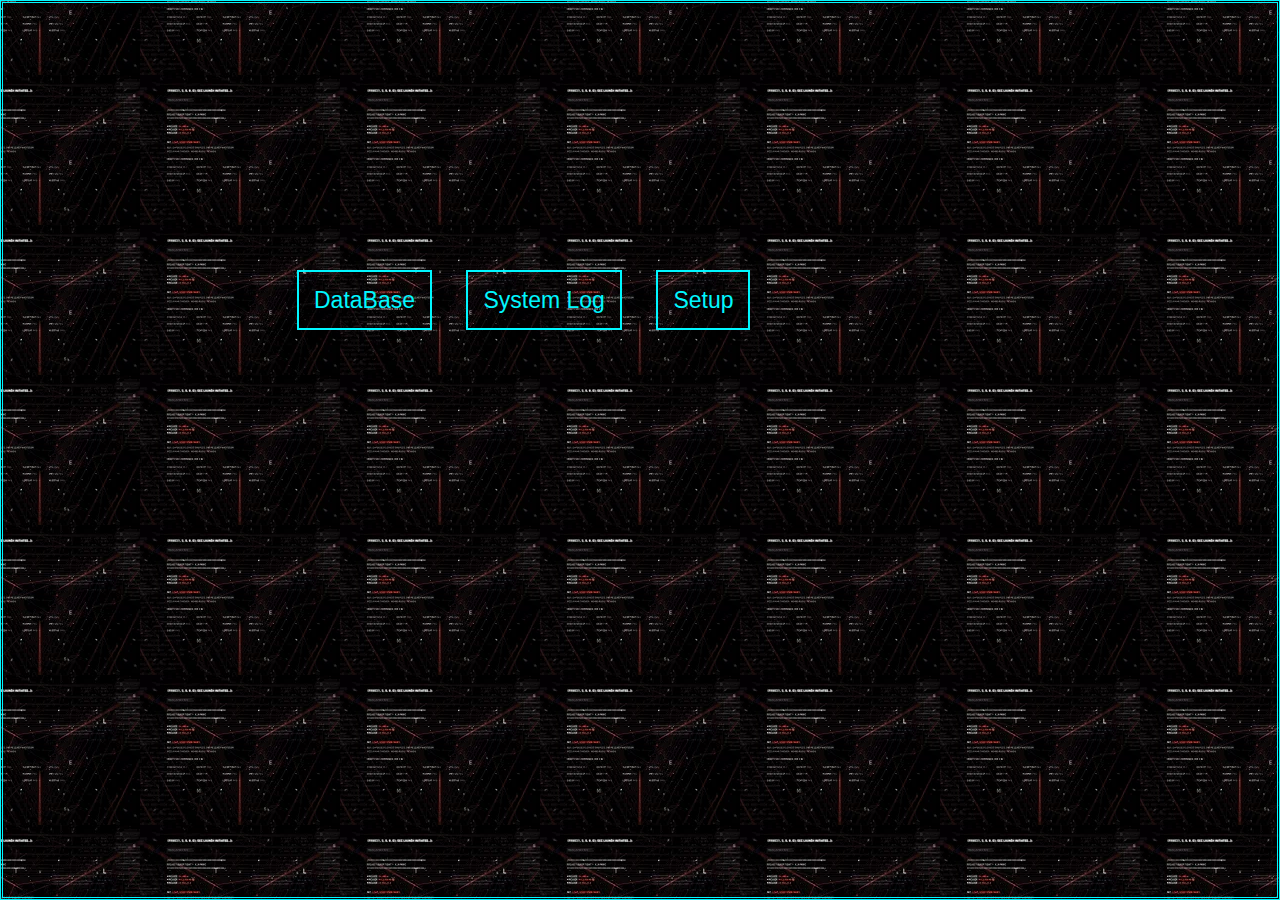
<file: index.html>
<!--Developer: Eliezer Felipe Souza Alegre-->
<!--Date: 30/09/2023-->
<!--Hour: 11:43-->
<!---->
<!DOCTYPE html>
<html lang="pt-br">
<head>
    <meta charset="UTF-8">
    <meta name="viewport" content="width=device-width, initial-scale=1.0">
    <link rel="stylesheet" href="style.css">
    <link href="https://fonts.cdnfonts.com/css/batman-forever" rel="stylesheet">
    <!--<script src="terminal.js"></script>-->
    <title>Bat System</title>
</head>
<body id="body-1">
    <nav id="nav-menu">
        <main id="main-nav-menu">
            <ul id="ul-list-li">
                <li><a id="dataBase" href="#">DataBase</a></li>
                <li><a id="systemLog" href="#">System Log</a></li>
                <li><a id="setup" href="#">Setup</a></li>
            </ul>
        </main>        
    </nav>

    <header id="header-001">
        <main id="Data-base-main-001">
            <ul>
                <li>
                    <section class="sec-list-bat" id="justice-league">
                        <a href="#">Justice League</a>                
                    </section>
                </li>
                <li>
                    <section class="sec-list-bat" id="arkham-asylum">
                        <a href="#">Arkham Asylum</a>                
                    </section>
                </li>
                <li>
                    <section class="sec-list-bat" id="gcpd-gotham">
                        <a href="#">GCPD Gotham</a>                
                    </section>
                </li>
                <li>
                    <section class="sec-list-bat" id="gotham-city">
                        <a href="#">Gotham City</a>                
                    </section>
                </li>
                <li>
                    <section class="sec-list-bat" id="bat-family">
                        <a href="#">Bat Family</a>                
                    </section>
                </li>
                <li>
                    <section class="sec-list-bat" id="plan-of-contigency-bat-001">
                        <a href="plan-Contigency.html">Plans Contigency</a>
                    </section>
                </li>
                <li>
                    <section class="sec-list-bat" id="list-style-back-001">
                        <button id="button-list-options-back-fullPage" type="button">Back</button>
                    </section>
                </li>
            </ul>
        </main>
    </header>

    <main id="system-log-main-screen-001">
        <ul>
            <li>
                <div>
                    🟢 Data of Navigator:<span id="navigator-data"></span>
                </div>            
            </li>
            <li>
                <div>
                    🟡 Set Characteres page:<span id="set-char"></span>
                </div>
            </li>
            <li>
                <div id="information-site">
                    🔴 Site Information:<span id="information-site"></span>
                </div>
            </li>
        </ul>
        <ul id="ul-list-div-system-log">
            <li>
                <div id="div-001">
                  
                </div>
            </li>
            <li>
                <button id="back-menu" type="button">Back</button>
            </li>     
        </ul>
    </main>

    <footer id="footer-001">

    </footer>
    <script>

        /*Buttons||comands*/
    var  $systemLogButton$ = window.document.querySelector("a#systemLog");

    var $backMenu$ = window.document.querySelector("button#back-menu");

    var $dataBase$ = window.document.querySelector("a#dataBase");

    var btnExitListAcessBackFullPage = window.document.querySelector("button#button-list-options-back-fullPage");

    /*windows||elements*/  
    var $headerWindow001$ = window.document.querySelector("header#header-001");

    var $informationSite$ = window.document.querySelector("span#information-site");

    var $setChar$ = window.document.querySelector("span#set-char");

    var $systemLOogMainScreen001$ = window.document.querySelector("main#system-log-main-screen-001");
    
    var $navMenu$ = window.document.querySelector("nav#nav-menu");  
    
     /*Visual modification*/   
    var $navigatorData$ = window.document.querySelector("span#navigator-data");
    
    /*events||defFunctions*/
    $systemLogButton$.addEventListener(`click`, windowScreenSytLog);
    $dataBase$.addEventListener(`click`, DataBaseWindowScreen);
    $backMenu$.addEventListener(`click`, backForMenu);
    btnExitListAcessBackFullPage.addEventListener(`click`, backIndexhomePage);

        /*Functions*/

        /*Close Window*/
     function backIndexhomePage(){
        $navMenu$.style.display = `block`;
        $headerWindow001$.style.display = `none`;
        
     }

    function backForMenu(){
        $navMenu$.style.display = `block`;
        $systemLOogMainScreen001$.style.display = `none`;

    }

    /*Open Window*/
    function DataBaseWindowScreen(){
        $headerWindow001$.style.display = `block`;
        $navMenu$.style.display = `none`;
    }

    function windowScreenSytLog(){
        $navMenu$.style.display = `none`;
        $systemLOogMainScreen001$.style.display = `block`;
        $navigatorData$.innerText = `${window.navigator.appName}`;
        $navigatorData$.style.color = `yellowgreen`;
        $navigatorData$.style.fontSize = `22px`;
        $setChar$.innerText = `${window.document.charset}`;
        $setChar$.style.color = `yellowgreen`;
        $setChar$.style.fontSize = `22px`;
        $informationSite$.innerText = `${window.document.URL}`;
        $informationSite$.style.color = `yellowgreen`;
        $informationSite$.style.fontSize = `22px`;
    } 

    </script>
</body>
</html>
</file>
<file: style.css>
@import url('https://fonts.cdnfonts.com/css/batman-forever');
/*font-family: 'BatmanForeverOutline', sans-serif;
font-family: 'BatmanForeverAlternate', sans-serif;*/

* {
    box-sizing:border-box;
    text-align:justify;
    font-family: 'BatmanForeverOutline', sans-serif;
    margin:0%;
    padding:0%;
    list-style-type:none;
    text-decoration:none;
    color:rgb(0, 247, 255);    
    transition:0.2s;
    transition-duration:0.2s;
    transition-delay:0.1s;
    transition-timing-function:ease-in-out;
}

body#body-1 {
    background-color:rgb(15, 15, 15);
    border:3px double  rgb(0, 247, 255);
    height:100vh;
    background:url(background01010/binary6.webp)center ;
    
}

/*SuperHeros & SuperVillans*/

section#justice-league:hover {
    transform:scale(1.3);
    color:rgb(15, 15, 15);
}

section#arkham-asylum:hover {
    transform:scale(1.3);
    color:rgb(15, 15, 15);
}

section#gcpd-gotham:hover {
    transform:scale(1.3);
    color:rgb(15, 15, 15);
}

section#gotham-city:hover {
    transform:scale(1.3);
    color:rgb(15, 15, 15);
}

section#bat-family:hover {
    transform:scale(1.3);
    color:rgb(15, 15, 15);
}

section#plan-of-contigency-bat-001:hover {
    transform:scale(1.3);
    color:rgb(15, 15, 15);
}

.superhero {
    border:7px double rgb(0, 247, 255);
    height:410px;
    width:380px;       
    margin:22px 22px 22px 22px;
    padding:7px 7px 7px 7px;
}

/*header with caracthers DC*/

main#Data-base-main-001 {    
    width:470px;
    height:300px;   
    margin:auto;
}

.sec-list-bat {
    border:2px solid rgb(0, 247, 255);
    padding:7px 7px 7px 7px;
    text-align:center;
    margin:17px 7px 17px 7px;
}

header#header-001 {
    border:2px solid rgb(0, 247, 255);
    padding:2px 2px 2px 2px;
    height:100%;
    background-color: rgb(15, 15, 15);
    display:none;
}

.img-heros-villans {
    height:277px;
    width:177px;
    border:2px solid rgb(0, 247, 255);
    margin-left:41px;
    margin-top:20px;
}

header#page-contigency {   
    display:grid;
    grid-template-areas: 
        "s1 b1 w1"
        "c1 m1 a1"
        "f1 m1 a1" ;            
}

div#superman {
    grid-area:s1;
}

div#batman {
    grid-area:b1;
}

div#img-batman-001 {
    border:2px solid rgb(0, 247, 255);
    height:300px;
    width:200px;
    background:url(The-justice-league/Batman\ t1.jpg)no-repeat center;
    background-size:cover;
    margin:auto;
}

div#img-superman-001 {
    border:2px solid rgb(0, 247, 255);
    height:300px;
    width:200px;
    background:url(The-justice-league/Superman\ t1.webp)no-repeat center;
    background-size:cover;
    margin:auto;
}

div#img-wonder-womam-001 {
    border:2px solid rgb(0, 247, 255);
    height:300px;
    width:200px;
    background:url(The-justice-league/ww\ t1.jpg)no-repeat center;
    background-size:cover;
    margin:auto;
}

div#img-cyborg-001 {
    border:2px solid rgb(0, 247, 255);
    height:300px;
    width:200px;
    background:url(The-justice-league/cyborg\ t1.jpg)no-repeat center;
    background-size:cover;
    margin:auto;
}

div#img-mars-hunter-001 {
    border:2px solid rgb(0, 247, 255);
    height:300px;
    width:200px;
    background:url(The-justice-league/Mh\ t1.jpg)no-repeat center;
    background-size:cover;
    margin:auto;
}

div#img-aquaman-001 {
    border:2px solid rgb(0, 247, 255);
    height:300px;
    width:200px;
    background:url(The-justice-league/aquaman\ t1.jpg)no-repeat center;
    background-size:cover;
    margin:auto;
}

div#img-flash-001 {
    border:2px solid rgb(0, 247, 255);
    height:300px;
    width:200px;
    background:url(The-justice-league/Flash\ t1.webp)no-repeat center;
    background-size:cover;
    margin:auto;
}

.tittle-name-class {
    text-align:center;
}

a#button-back-last-page-index-001 {
    border:2px solid rgb(0, 247, 255);
    background-color: rgb(15, 15, 15);
    padding:7px 7px 7px 7px;
    height:47px;
    width:100px;
    text-align:center;
    font-size:20px;
    margin:70px 10px 10px 70px;   
}

a#button-back-last-page-index-001:hover {
    border:2px solid rgb(0, 247, 255);
    background-color:rgb(0, 247, 255); 
    color:rgb(15, 15, 15);    
    transform:rotate(180deg);
}

button#button-list-options-back-fullPage {
    border:2px solid rgb(0, 247, 255);
    background-color: rgb(15, 15, 15);
    padding:7px 7px 7px 7px;
    height:47px;
    width:100px;
    text-align:center;
    font-size:20px;
}

button#button-list-options-back-fullPage:hover {
    border:2px solid rgb(0, 247, 255);
    background-color:rgb(0, 247, 255); 
    color:rgb(15, 15, 15);    
    transform:rotate(180deg);
    font-family: 'BatmanForeverAlternate', sans-serif;
}

section#list-style-back-001 {
    border:2px solid transparent;
}


/*---heros---transition---*/
div#img-batman-001:hover {
    border:2px solid rgb(255, 217, 0);
    background:url(The-justice-league/batman\ t2.webp)no-repeat center;
    background-size:cover; 
}

div#img-superman-001:hover {
    border:2px solid rgb(2, 0, 114);
    background:url(The-justice-league/Superman\ t2.webp)no-repeat center;
    background-size:cover;   
}

div#img-wonder-womam-001:hover {
    border:2px solid rgb(209, 0, 0);
    background:url(The-justice-league/Ww\ t2.jpg)no-repeat center;
    background-size:cover;
}

div#img-cyborg-001:hover {
    border:2px solid rgb(255, 0, 0);  
    background:url(The-justice-league/cyborg\ t2.jpg)no-repeat center;
    background-size:cover;
}

div#img-mars-hunter-001:hover {
    border:2px solid rgb(24, 85, 0);   
    background:url(The-justice-league/Mh\ t2.jpg)no-repeat center;
    background-size:cover;
 
}

div#img-aquaman-001:hover {
    border:2px solid rgb(255, 187, 0); 
    background:url(The-justice-league/aquaman\ t2.webp)no-repeat center;
    background-size:cover; 
}

div#img-flash-001:hover {
    border:2px solid rgb(255, 238, 0);  
    background:url(The-justice-league/Flash\ t2.jpg)no-repeat center;
    background-size:cover;   
}
/*
div#batman:hover > #div-batman > #img-batman-001 {
    background:url(The-justice-league/batman_700-cover-by-david-finch.webp)no-repeat center;
    background-size:cover;
    margin:auto;
}*/

div#batman > #div-batman > #img-batman-001 {  
    margin:auto;
}

div#wonder-womam {
    grid-area:w1;
}

div#cyborg {
    grid-area:c1;
}

div#mars-hunter {
    grid-area:m1;
}

div#aquaman {
    grid-area:a1;
}

div#flash {
    grid-area:f1;
}



/*The main part*/
main#main-nav-menu {   
    padding:7px 7px 7px 7px;
    width:600px;    
    width:700px;
    margin:auto;
}

nav#nav-menu {
    margin-top:277px;   
    height:170px;
}

ul#ul-list-li li {
    display:inline-block;
    margin-right:30px;
    font-size:23px;
}

a#dataBase {
    border:2px solid rgb(0, 247, 255);
    padding:15px;
}

a#systemLog {
    border:2px solid rgb(0, 247, 255);
    padding:15px;
}

a#setup {
    border:2px solid rgb(0, 247, 255);
    padding:15px;
}

/*System Log Config*/

button#back-menu {
    border:1px solid rgb(0, 247, 255);
    background-color:rgb(15, 15, 15);
    color:rgb(0, 247, 255);
    font-family: 'BatmanForeverOutline', sans-serif;
    padding:17px 17px 17px 17px;
    font-size:23px;    
}

button#back-menu:hover {
    transform:scale(1.4);    
    font-family: 'BatmanForeverAlternate', sans-serif;
    background-color:rgb(0, 247, 255);
    color:rgb(15, 15, 15);
}

div#information-site {
    margin-bottom:150px;
}

main#system-log-main-screen-001 {
    background-color:rgb(15, 15, 15);
    height:100%;
    padding:17px;
    font-family: 'BatmanForeverOutline', sans-serif;
    display:none;
}

main#system-log-main-screen-001 h1, h2, h3, p, a, div {   
    font-family: 'BatmanForeverAlternate', sans-serif;   
}

ul#ul-list-div-system-log li {
    display:inline-block;
}

div#div-001 {
    border:2px solid rgb(0, 247, 255);
    height:200px;
    width:200px;
    background:url(background01010/binary5.webp);
    background-size:cover;
}

/*Animation Buttons*/


a#dataBase:hover {     
    background-color:rgb(0, 247, 255);
    color:rgb(15, 15, 15);
    font-weight:bolder;
    transition:0.2s;
    transition-duration:0.2s;
    transition-delay:0.1s;
    transition-timing-function:ease-in-out;    
}

a#systemLog:hover {
    background-color:rgb(0, 247, 255);
    color:rgb(15, 15, 15);
    font-weight:bolder;
    transition:0.2s;
    transition-duration:0.2s;
    transition-delay:0.1s;
    transition-timing-function:ease-in-out;  
}

a#setup:hover {
    background-color:rgb(0, 247, 255);
    color:rgb(15, 15, 15);
    font-weight:bolder;
    transition:0.2s;
    transition-duration:0.2s;
    transition-delay:0.1s;
    transition-timing-function:ease-in-out;
}

/*Display--Screen--Superman*/

section#powers-superman-001 > ul > li h1 {
    font-family:'Courier New', Courier, monospace, sans-serif;
    font-weight:lighter;
    font-size:17px;    
    text-align:center;
    text-decoration:underline;    
}

div#containner-superman-info {
    border:2px solid rgb(0, 247, 255);
    padding:7px 7px 7px 7px;
    margin:7px 7px 7px 7px;
    width:700px;
    display: flex;
    justify-content: space-between;

}

section#weaknesses-superman-001 > ul > li h1 {
    font-family:'Courier New', Courier, monospace, sans-serif;
    font-weight:lighter;
    font-size:17px;    
    text-align:center;
    text-decoration:underline;
}

section#weaknesses-superman-001 {
    border:2px solid rgb(0, 247, 255);
    height:190px;
    width:270px;
    padding:7px 7px 7px 7px;    
}

section#weaknesses-superman-001 > h1 {
    text-align:center;
}

section#powers-superman-001 {
    border:2px solid rgb(0, 247, 255);
    height:190px;
    width:270px;
    padding:7px 7px 7px 7px;
}

img#img-data-base-person-hero-001 {
    height:200px;
    width:150px;
    border:7px double rgb(0, 247, 255);
}

header#information-superman-001 {
    border:2px solid rgb(0, 247, 255);
    padding:7px 7px 7px 7px;
    display:grid;
    grid-template-areas: 
        "screen1 screen2";
}

header#information-superman-001 > #box-002-data-s h1, h2, h3, h4, p {
    font-family:'Courier New', Courier, monospace;
    font-size:22px;
    font-weight:lighter;
}

div#box-001-data-s {
    grid-area:screen1;
}

div#box-002-data-s {
    grid-area:screen2;
}

main#display-screen-database-Superman {
    display:none;
}

button#btn-superman-back-page {
    border:2px solid rgb(0, 247, 255);
    background-color: rgb(15, 15, 15);
    padding:7px 7px 7px 7px;
    height:47px;
    width:100px;
    text-align:center;
    font-size:20px;
    margin:10px 10px 10px 70px;
}

button#btn-superman-back-page:hover {
    border:2px solid rgb(0, 247, 255);
    background-color:rgb(0, 247, 255); 
    color:rgb(15, 15, 15);    
    transform:rotate(180deg);
}
</file>
